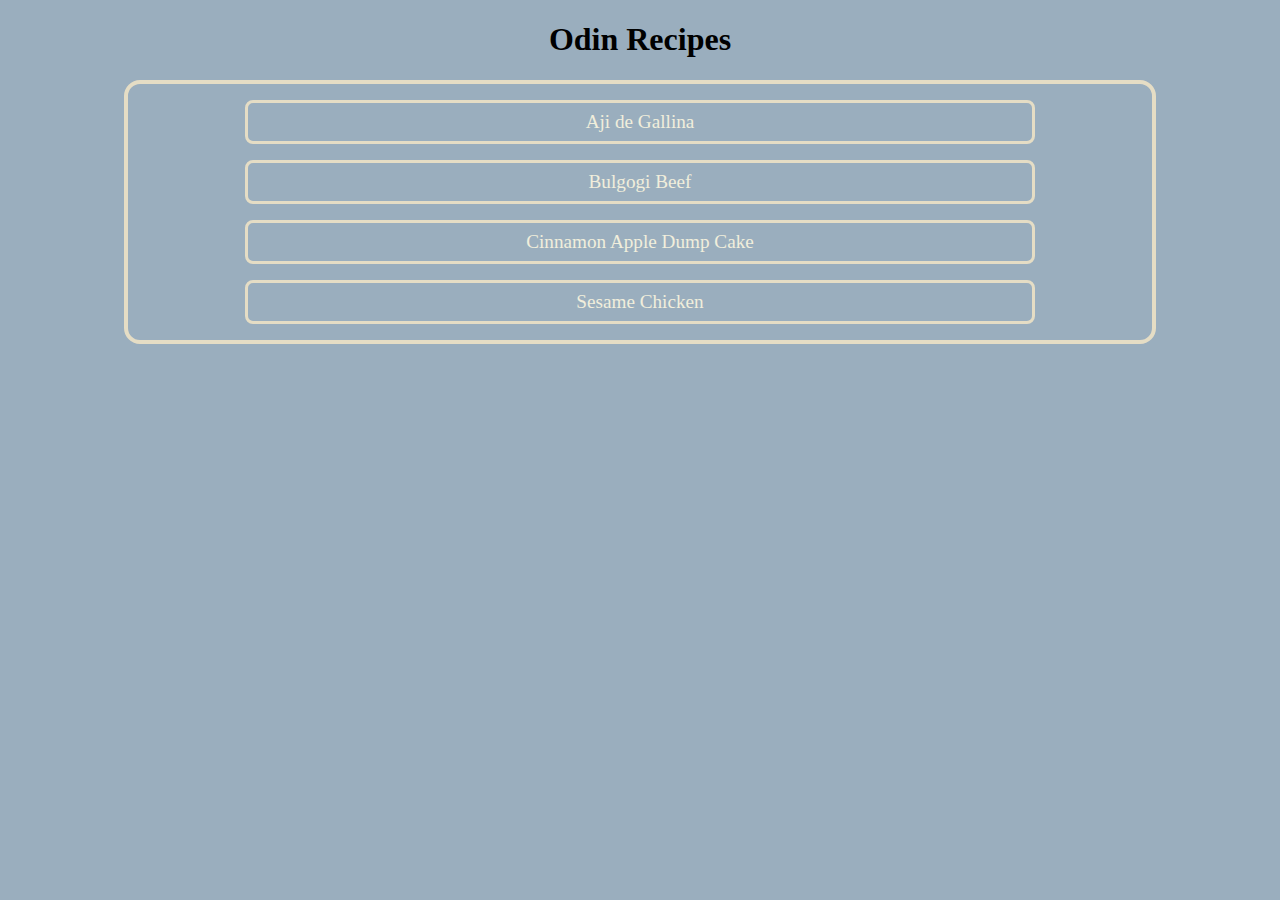
<file: index.html>
<!DOCTYPE html>
<html lang="en">
  <head>
    <meta charset="UTF-8" />
    <meta name="viewport" content="width=device-width, initial-scale=1.0" />
    <title>Odin Recipes</title>
    <link rel="stylesheet" href="./style.css" />
  </head>
  <body>
    <h1>Odin Recipes</h1>
    <ul>
      <li><a href="./recipes/aji_de_gallina.html">Aji de Gallina</a></li>
      <li><a href="./recipes/bulgogi_beef.html">Bulgogi Beef</a></li>
      <li>
        <a href="./recipes/cinnamon_apple_dump_cake.html"
          >Cinnamon Apple Dump Cake</a
        >
      </li>
      <li><a href="./recipes/seasame_chicken.html">Sesame Chicken</a></li>
    </ul>
  </body>
</html>
</file>
<file: style.css>
html {
  box-sizing: border-box;
  margin: 0;
  padding: 0;
}
body {
  background-color: #9aaebe;
}
img {
  border-radius: 999px;
  display: block;
  margin: 0 auto;
  width: 90vw;
  box-shadow: 0 0 40px black;
  border: solid 2px #e5ddc5;
  max-width: fit-content;
}
h1 {
  text-align: center;
}
ul,
ol {
  text-align: center;
  padding-left: 0;
  margin-left: 0;
  list-style-type: none;
  padding: 0;
  border-radius: 16px;
  margin: 0 auto;
  border: #e5ddc5 4px solid;
  width: 80vw;
}
li {
  font-size: 1.2rem;
  border-radius: 8px;
  padding: 8px;
  width: 60vw;
  border: #e5ddc5 3px solid;
  margin: 16px auto;
}
h2 {
  text-align: center;
}
p {
  font-size: 1.2rem;
  text-align: center;
  width: 70vw;
  margin: 24px auto;
}
h3 {
  text-align: center;
}
a {
  text-decoration: none;
  color: #f1eedc;
}
a:hover {
  color: black;
}
</file>
